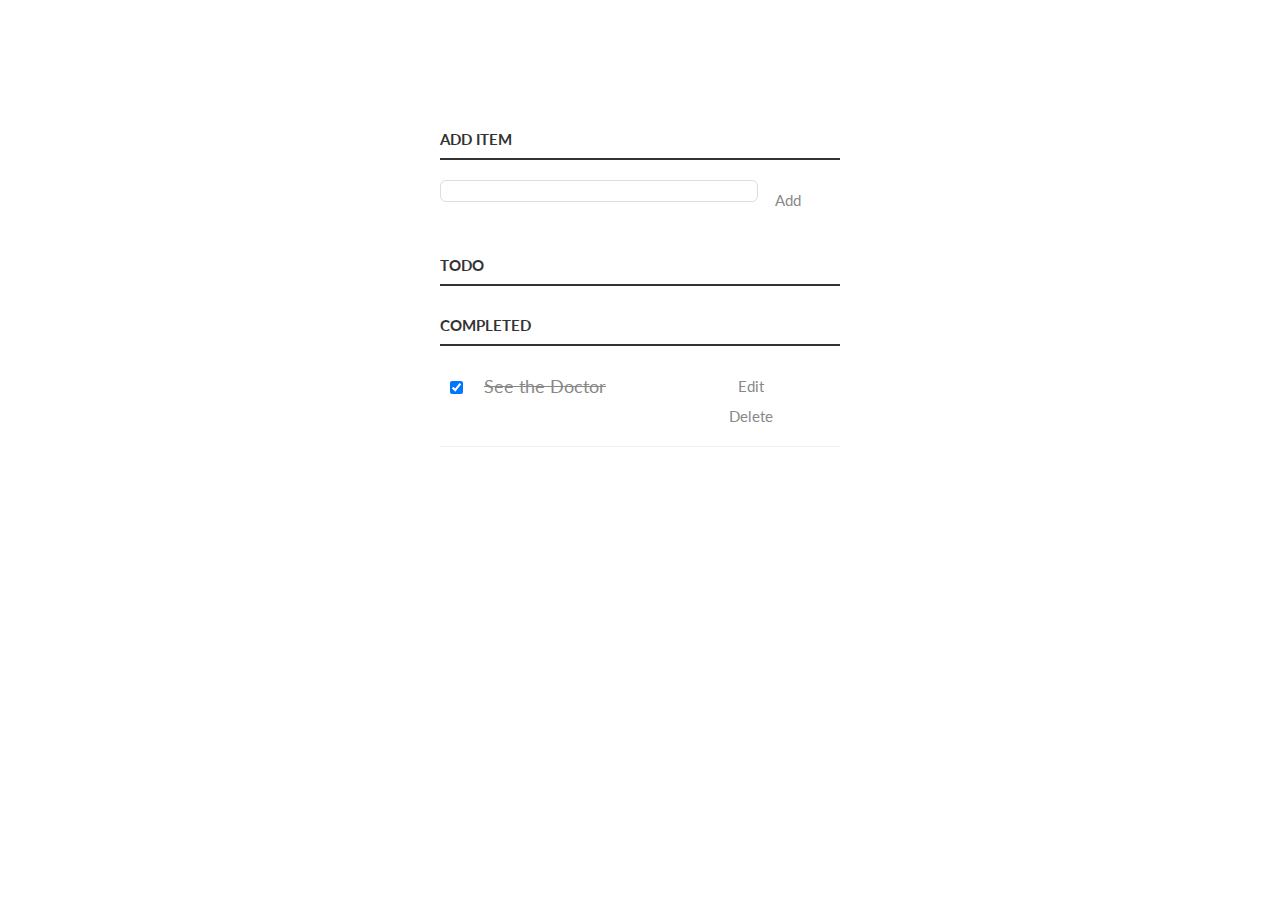
<file: index.html>
<html>
  <head>
    <title>Todo App</title>
    <link
      href="https://fonts.googleapis.com/css?family=Lato:300,400,700"
      rel="stylesheet"
      type="text/css"
    />
    <link
      rel="stylesheet"
      href="style.css"
      type="text/css"
      media="screen"
      charset="utf-8"
    />
  </head>
  <body>
    <div class="container">
      <p>
        <label for="new-task">Add Item</label
        ><input id="new-task" type="text" /><button>Add</button>
      </p>

      <h3>Todo</h3>
      <ul id="incomplete-tasks">
        <!-- <li>
          <input type="checkbox" /><label>Pay Bills</label
          ><input type="text" /><button class="edit">Edit</button
          ><button class="delete">Delete</button>
        </li>
        <li class="editMode">
          <input type="checkbox" /><label>Go Shopping</label
          ><input type="text" value="Go Shopping" /><button class="edit">
            Edit</button
          ><button class="delete">Delete</button>
        </li> -->
      </ul>

      <h3>Completed</h3>
      <ul id="completed-tasks">
        <li>
          <input type="checkbox" checked /><label>See the Doctor</label
          ><input type="text" /><button class="edit">Edit</button
          ><button class="delete">Delete</button>
        </li>
      </ul>
    </div>

    <script type="text/javascript" src="app.js"></script>
  </body>
</html>
</file>
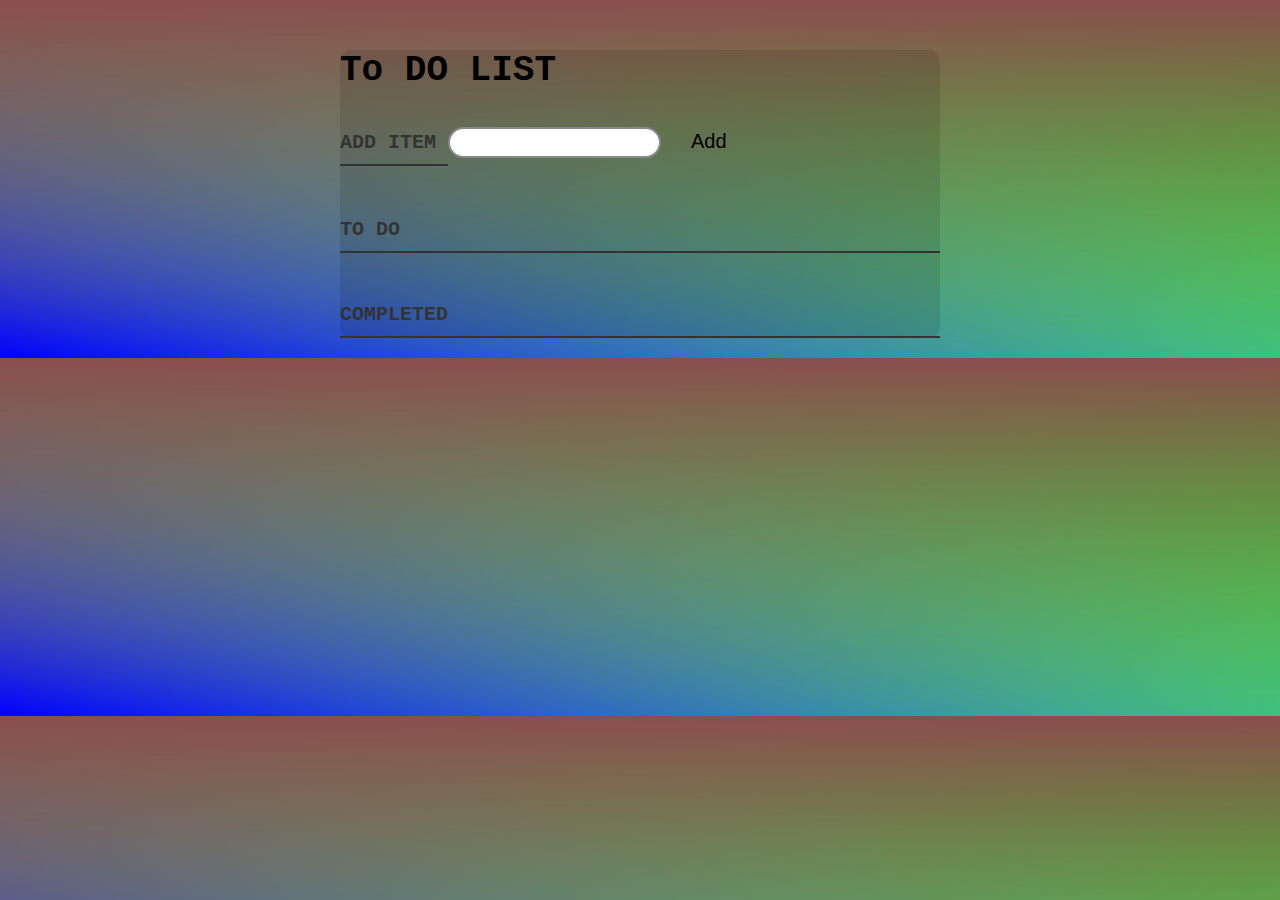
<file: index2.html>
<!DOCTYPE html>
<html lang="en">
  <head>
    <meta charset="UTF-8" />
    <meta http-equiv="X-UA-Compatible" content="IE=edge" />
    <meta name="viewport" content="width=device-width, initial-scale=1.0" />
    <link rel="stylesheet" href="style2.css" />
    <title>Document</title>
  </head>
  <body>
    <div class="container">
      <h1>To DO LIST</h1>
      <p>
        <label for="Add-Item">Add Item </label>
        <input type="text" id="New-Task" /><button class="add">Add</button>
      </p>
      <h3>To Do</h3>
      <ul id="incomplete-tasks"></ul>
      <h3>Completed</h3>
      <ul id="completed-tasks"></ul>
    </div>
    <script src="application.js"></script>
  </body>
</html>
</file>
<file: style.css>
/* Basic Style */
body {
  background: #fff;
  color: #333;
  font-family: Lato, sans-serif;
}
.container {
  display: block;
  width: 400px;
  margin: 100px auto 0;
}
ul {
  margin: 0;
  padding: 0;
}
li * {
  float: left;
}
li,
h3 {
  clear: both;
  list-style: none;
}
input,
button {
  outline: none;
}
button {
  background: none;
  border: 0px;
  color: #888;
  font-size: 15px;
  width: 60px;
  margin: 10px 0 0;
  font-family: Lato, sans-serif;
  cursor: pointer;
}
button:hover {
  color: #333;
}
/* Heading */
h3,
label[for="new-task"] {
  color: #333;
  font-weight: 700;
  font-size: 15px;
  border-bottom: 2px solid #333;
  padding: 30px 0 10px;
  margin: 0;
  text-transform: uppercase;
}
input[type="text"] {
  margin: 0;
  font-size: 18px;
  line-height: 18px;
  height: 18px;
  padding: 10px;
  border: 1px solid #ddd;
  background: #fff;
  border-radius: 6px;
  font-family: Lato, sans-serif;
  color: #888;
}
input[type="text"]:focus {
  color: #333;
}

/* New Task */
label[for="new-task"] {
  display: block;
  margin: 0 0 20px;
}
input#new-task {
  float: left;
  width: 318px;
}
p > button:hover {
  color: #0fc57c;
}

/* Task list */
li {
  overflow: hidden;
  padding: 20px 0;
  border-bottom: 1px solid #eee;
}
li > input[type="checkbox"] {
  margin: 0 10px;
  position: relative;
  top: 15px;
}
li > label {
  font-size: 18px;
  line-height: 40px;
  width: 237px;
  padding: 0 0 0 11px;
}
li > input[type="text"] {
  width: 226px;
}
li > .delete:hover {
  color: #cf2323;
}

/* Completed */
#completed-tasks label {
  text-decoration: line-through;
  color: #888;
}

/* Edit Task */
ul li input[type="text"] {
  display: none;
}

ul li.editMode input[type="text"] {
  display: block;
}

ul li.editMode label {
  display: none;
}
</file>
<file: style2.css>
body {
  /* background-color: lightgrey;
   */
  background: linear-gradient(rgb(139, 78, 78), transparent),
    linear-gradient(to bottom left, lime, transparent),
    linear-gradient(to top right, blue, transparent);
  font-weight: 600;
  font-size: 18px;
  font-family: "Courier New", Courier, monospace;
}

.container {
  width: 600px;
  margin: 50px auto 0px;
  display: block;
  /* background: linear-gradient(pink, transparent); */
  background-color: rgba(0, 0, 0, 0.1);
  border-radius: 10px;
}

.delete,
.add,
.edit,
.cancel,
.save {
  border-radius: 10px;
  padding: 5px;
  background-color: darkorange;
  border: 0px;
  background: none;
  margin: 10px 10px 10px 25px;
  cursor: pointer;
  font-size: 20px;
}
.cancel:hover {
  color: red;
}

button:hover {
  color: white;
}

input {
  outline: none;
  border-radius: 10px;
}
li,
h3 {
  clear: both;
  list-style: none;
}

ul {
  margin: 0;
  padding: 0;
}

h3,
label[for="Add-Item"] {
  color: #333;
  font-weight: 900;
  font-size: 20px;
  border-bottom: 2px solid #333;
  padding: 30px 0 10px;
  text-transform: uppercase;
}

input[type="text"] {
  font-size: 15px;
  padding: 5px;
  border: 2px solid;
  border-radius: 30px;
  font-family: Lato, sans-serif;
  color: #888;
}

#completed-tasks label {
  text-decoration: line-through;
}
</file>
